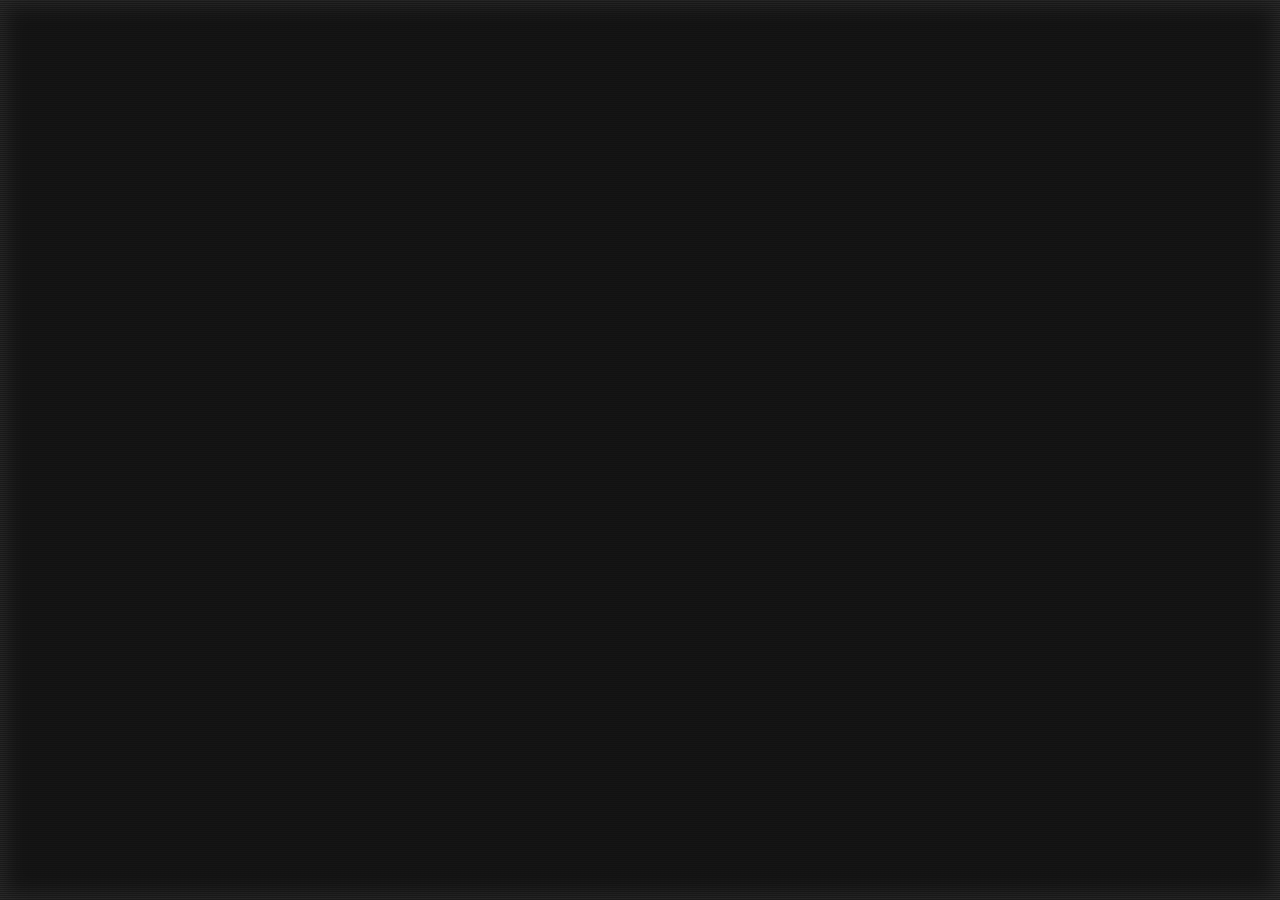
<file: index.htm>
<!DOCTYPE html>
<html lang="en">
<head>
        <meta charset="utf-8">
        <meta http-equiv="X-UA-Compatible" content="IE=edge,chrome=1">
        
        <title>What Happened to Dave...?</title>
        
        <meta name="description" content="Dave is a short independent film with twists and turns..." />
		<meta name="keywords" content="Dave, film, independent film, short film, zombie, P.J. Marshall, Anne Leighton" />
		<meta name="version" content="Ver 1.0" />
		<meta name="copyright" content="Shawn Lebert" />
		<meta name="Author" content="Shawn Lebert" />
		<meta name="Organisation" content="grimrasputinisdead.com" />
		<meta name="creator" content="2Wolves.io" />
        
        <meta name="viewport" content="width=device-width, initial-scale=1, maximum-scale=1">
		<meta name="apple-mobile-web-app-capable" content="yes">
		<meta name="apple-mobile-web-app-title" content="Dave - Can you solve the riddle?">
		<link rel="apple-touch-icon" sizes="192x192" href="img/logo_highres.png">
		<link rel="icon" type="image/png" href="img/favicon.png" />
       
        <link rel="stylesheet" href="css/main.css">
        <script type="text/javascript" src="js/jquery.min.js"></script>
		<script type="text/javascript" src="js/terminal.js"></script>
</head>

<body>
    <!-- Facebook Logo -->
	<svg xmlns="http://www.w3.org/2000/svg" xmlns:xlink="http://www.w3.org/1999/xlink" version="1.1" style="display: none;" viewBox="0 0 100 100">
		<title>The 'What Happened To Dave' Facebook Page!</title>
		<symbol id="icon_fb" viewBox="0 0 259 259">
			<path d="M178.409,258.307 L244.082,258.307 C251.936,258.307 258.305, 251.938 258.305,244.082 L258.305,14.812 C258.305, 6.955 251.937, 0.588 244.082,0.588 L14.812,0.588 C6.955,0.588 0.588,6.955 0.588,14.812 L0.588,244.082 C0.588,251.937 6.954,258.307 14.812,258.307 L138.243,258.307 L138.243,158.522 L104.658,158.522 L104.658,119.627 L138.243,119.627  L138.243,90.943 C138.243,57.656 158.573,39.530 188.268,39.530 C202.492,39.530 214.718,40.589 218.28,41.063 L218.28,75.851 L197.684,75.860 C181.536,75.860 178.409,83.534  178.409,94.795 L178.409,119.627 L216.924,119.627 L211.908,158.522 L178.409,158.522 L178.409,258.307 Z">
			</path>
		</symbol>
	</svg>
	
    <!-- Vimeo Logo -->    
    <svg xmlns="http://www.w3.org/2000/svg" xmlns:xlink="http://www.w3.org/1999/xlink" version="1.1" style="display: none;" viewBox="0 0 100 100">
		<title>Watch 'Dave' on Vimeo!</title>
		<symbol id="icon_vimeo" viewBox="0 0 256 223">
			<path d="M255.876213,51.662485 C254.737006,76.6303263 237.331453,110.819347 203.667236,154.211627 C168.861251,199.53928 139.413381,222.200547 115.323625,222.200547 C100.406409,222.200547 87.772727,208.402057 77.4609804,180.794839 C70.5694159,155.489076 63.6855314,130.185872 56.7965269,104.880109 C49.1343974,77.2882505 40.9193043,63.4744013 32.1358876,63.4744013 C30.2209952,63.4744013 23.5188719,67.5115474 12.0448778,75.5551193 L0,60.0081389 C12.6336816,48.884867 25.0984021,37.7641552 37.3608813,26.6280832 C54.2109102,12.038549 66.8599519,4.36617944 75.2900864,3.59049443 C95.2146951,1.67304204 107.477174,15.3179302 112.080084,44.5277189 C117.054196,76.0415225 120.494858,95.6435691 122.430231,103.315939 C128.172348,129.461388 134.490469,142.517472 141.394833,142.517472 C146.752948,142.517472 154.80164,134.038697 165.533229,117.081148 C176.254579,100.118478 181.996696,87.2134346 182.772381,78.3480974 C184.298151,63.7099228 178.553473,56.3729154 165.533229,56.3729154 C159.40455,56.3729154 153.086429,57.7860445 146.586547,60.5790226 C159.166468,19.2885158 183.205023,-0.764093703 218.686853,0.380233689 C244.991023,1.15335868 257.391743,18.2465891 255.876213,51.662485"></path>
		</symbol>
	</svg>

	<div id="wrap">
		<main>
			<div class="computer_background">
				<div class="computer_panel_window">
					<div tabindex="0" id="terminal">
						<div class="text"></div>
						<div>
							<span class='cmdPrefix'></span>
							<span contentEditable='true' tabindex='0' id='typing' class="typing" spellcheck="false"></span>
						</div>
					</div>
				</div>
			</div>
			
			<div class="clear"></div>
			
			<div class="footer_link">
				<p class="fl_copyright_fb">© <span class="this_year"></span> Apollonian Entertainment, all rights reserved
					<a href="https://www.facebook.com/whathappenedtodave" target="_blank">
						<svg class="icon_fb">
							<use xlink:href="#icon_fb"></use>
						</svg>
					</a>
				</p>
				
				<p class="fl_vimeo">video evidence on 
				<a href="https://vimeo.com/shawnlebert/dave" target="_blank">
                    <svg class="icon_vimeo">
                        <use xlink:href="#icon_vimeo"></use>
                    </svg>
				</a>
				</p>
			</div>
			
			<div class="computer_screen_overlay"></div> 
		</main>
	</div>
</body>
</html>
</file>
<file: css/main.css>
/* RESET
======================================================== */

/*! normalize.css v5.0.0 | MIT License | github.com/necolas/normalize.css */
html {
    font-family: sans-serif;
    line-height: 1.15;
    -ms-text-size-adjust: 100%;
    -webkit-text-size-adjust: 100%;
}
body { margin: 0; }
article, aside, footer, header, nav, section { display: block; }
h1 { font-size: 2em; margin: 0.67em 0; }
figcaption, figure, main { display: block; }
figure { margin: 1em 40px; }
hr { box-sizing: content-box; height: 0; overflow: visible; }
pre { font-family: monospace, monospace; font-size: 1em; }
a { background-color: transparent; -webkit-text-decoration-skip: objects; }
a:active, a:hover { outline-width: 0; }
abbr[title] {
    border-bottom: none;
    text-decoration: underline;
    text-decoration: underline dotted;
}
b, strong { font-weight: inherit; }
b, strong { font-weight: bolder; }
code, kbd, samp { font-family: monospace, monospace; font-size: 1em; }
dfn { font-style: italic; }
mark { background-color: #ff0; color: #000; }
small { font-size: 80%; }
sub, sup {
    font-size: 75%;
    line-height: 0;
    position: relative;
    vertical-align: baseline;
}
sub { bottom: -0.25em; }
sup { top: -0.5em; }
audio, video { display: inline-block; }
audio:not([controls]) { display: none; height: 0; }
img { border-style: none; }
svg:not(:root) { overflow: hidden; }
button, input, optgroup, select, textarea { font-size: 100%; line-height: 1.15; margin: 0; }
button, input { overflow: visible; }
button, select { text-transform: none; }
button,
html [type="button"],
[type="reset"],
[type="submit"] { -webkit-appearance: button; }
button::-moz-focus-inner,
[type="button"]::-moz-focus-inner,
[type="reset"]::-moz-focus-inner,
[type="submit"]::-moz-focus-inner { border-style: none; padding: 0; }
button:-moz-focusring,
[type="button"]:-moz-focusring,
[type="reset"]:-moz-focusring,
[type="submit"]:-moz-focusring { outline: 1px dotted ButtonText; }
fieldset {
    border: 1px solid #c0c0c0;
    margin: 0 2px;
    padding: 0.35em 0.625em 0.75em;
}
legend {
    box-sizing: border-box;
    color: inherit;
    display: table;
    max-width: 100%;
    padding: 0;
    white-space: normal;
}
progress { display: inline-block; vertical-align: baseline; }
textarea { overflow: auto; }
[type="checkbox"],
[type="radio"] { box-sizing: border-box; padding: 0; }
[type="number"]::-webkit-inner-spin-button,
[type="number"]::-webkit-outer-spin-button { height: auto; }
[type="search"] { -webkit-appearance: textfield; outline-offset: -2px; }
[type="search"]::-webkit-search-cancel-button,
[type="search"]::-webkit-search-decoration { -webkit-appearance: none; }
::-webkit-file-upload-button { -webkit-appearance: button; font: inherit; }
details, menu { display: block; }
summary { display: list-item; }
canvas { display: inline-block; }
template { display: none; }
[hidden] { display: none; }


/* FONTS
======================================================== */

/*-- VT323 type-face for body --*/
@font-face {
    font-family: 'VT323';
    src: url('../fonts/VT323/VT323_regular.woff') format('woff'),
        url('../fonts/VT323/VT323_regular.woff2') format('woff2');
    font-style: normal;
    font-weight:  normal;
}


/* TYPOGRAPHY
======================================================== */

p { font-size: 1.6rem; line-height: 2.8rem; margin-top: 0; }
i, em { font-style: italic; }
b, strong { font-weight: bold; font-weight: 700; }
a { color: #4ffbea; text-decoration: none; }
a:active, a:focus, a:hover { color: #67ded2; text-decoration: underline; }


/* GLOBAL
======================================================== */

html { height: 100%; font-size: 62.5%; overflow-x: hidden; }
body {
    display: table;
    background-color: #222222;
    font-family: 'VT323';
    color: #fff;
    width: 100%;
    height: 100%;
    overflow-x: hidden;
    -webkit-font-smoothing: antialiased;
    -moz-osx-font-smoothing: greyscale;
}
#wrap {
    display: table;
    position: relative;
    width: 100%;
    height: 100%;
}
header, footer, main { display: table-row; }
header, footer { height: 1px; }
main { position: relative; height: 100%; }

*, *:before, *:after {
    -webkit-box-sizing: border-box;
    -moz-box-sizing: border-box;
    box-sizing: border-box;
}


/* MAIN COMPUTER SCREEN DISPLAY
======================================================== */

.footer_link {
	position: absolute;
	bottom: 0;
	text-align: center;
	color: #525252;
	width: 100%;
	opacity: 0;
	-webkit-animation: footer_on 0.6s 6.6s forwards linear;
			animation: footer_on 0.6s 6.6s forwards linear;
}
.footer_link p { line-height: 0.6rem; }
.fl_copyright_fb, .fl_vimeo { position: relative; }
.icon_fb { fill: #3b5998; width: 20px; height: 20px; }
.icon_vimeo { fill: #32B8E8; width: 20px; height: 20px; }
.icon_fb:hover, .icon_vimeo:hover { fill: #67ded2; }

@-webkit-keyframes footer_on {
	  0% { opacity: 0; }
	 12% { opacity: 0.4; }
	 22% { opacity: 0; }
	 33% { opacity: 0.75; }
	 48% { opacity: 0; }
	 66% { opacity: 0.6; }
	 84% { opacity: 0; }
	100% { opacity: 0.84; }
}
@keyframes footer_on {
	  0% { opacity: 0; }
	 12% { opacity: 0.4; }
	 22% { opacity: 0; }
	 33% { opacity: 0.75; }
	 48% { opacity: 0; }
	 66% { opacity: 0.6; }
	 84% { opacity: 0; }
	100% { opacity: 0.84; }
}

/* Stop scrollbar appearing by default inside the terminal window */
::-webkit-scrollbar { display: none; }

/* Main background */
.computer_background {
	position: absolute;
	background-color: #121212;
	width: 100%;
	height: 100%;
	padding: 4% 8% 24%;
	-webkit-box-shadow: inset 0 0 20px 6px rgba(70, 70, 70, 0.57);
			box-shadow: inset 0 0 20px 6px rgba(70, 70, 70, 0.57);	
}
/* Terminal window */
.computer_panel_window {
    position: relative;
    display: block;
    background-color: #212121;
    background-position: center;
	width: 0; /* no width & height set till intro animation done, same for padding */
    height: 0;
	margin: 24% auto 0;
    overflow: auto;
	border-radius: 2px;
	border: 2px solid #9c9c9c;
    border-top: 39px solid #9c9c9c;
	opacity: 0;
	-webkit-box-shadow: 0 0 12px 1px rgba(117, 117, 117, 0.75);
			box-shadow: 0 0 12px 1px rgba(117, 117, 117, 0.75);
	-webkit-animation: terminal_on 2s 0.6s forwards linear;
			animation: terminal_on 2s 0.6s forwards linear;
}
@-webkit-keyframes terminal_on {
	 0% { opacity: 0; width: 0; height: 0; margin: 24% auto 0; padding: 0; }
	10% { opacity: 1; width: 0; height: 0; margin: 24% auto 0; padding: 0; }
	20% { opacity: 0; width: 0; height: 0; margin: 24% auto 0; padding: 0; }
	30% { opacity: 1; width: 0; height: 0; margin: 24% auto 0; padding: 0; }
	40% { opacity: 0; width: 0; height: 0; margin: 24% auto 0; padding: 0; }
	50% { opacity: 1; width: 0; height: 0; margin: 24% auto 0; padding: 0; }
	60% { opacity: 0; width: 0; height: 0; margin: 24% auto 0; padding: 0; }
	84% { opacity: 1; width: 100%; height: 0; margin: 24% auto 0; padding: 0; }
	100% {
		width: 100%;
		height: 100%;
		margin: 0;
		padding: 24px 48px;
		opacity: 1;
	}
}
@keyframes terminal_on {
	 0% { opacity: 0; width: 0; height: 0; margin: 24% auto 0; padding: 0; }
	10% { opacity: 1; width: 0; height: 0; margin: 24% auto 0; padding: 0; }
	20% { opacity: 0; width: 0; height: 0; margin: 24% auto 0; padding: 0; }
	33% { opacity: 1; width: 0; height: 0; margin: 24% auto 0; padding: 0; }
	45% { opacity: 0; width: 0; height: 0; margin: 24% auto 0; padding: 0; }
	52% { opacity: 1; width: 0; height: 0; margin: 24% auto 0; padding: 0; }
	64% { opacity: 0; width: 0; height: 0; margin: 24% auto 0; padding: 0; }
	88% { opacity: 1; width: 100%; height: 0; margin: 24% auto 0; padding: 0 48px; }
	100% {
		width: 100%;
		height: 100%;
		margin: 0;
		padding: 24px 48px;
		opacity: 1;
	}
}
/* Lined 'crt screen' look */
.computer_screen_overlay {
	position: absolute;
	background: -webkit-repeating-linear-gradient(
        bottom,
        rgba(33, 33, 33, 0.24),
        rgba(33, 33, 33, 0.24) 1px,
        rgba(18, 18, 18, 0.57) 1px,
        rgba(18, 18, 18, 0.75) 2px);
    background: repeating-linear-gradient(
        to bottom,
        rgba(33, 33, 33, 0.24),
        rgba(33, 33, 33, 0.24) 1px,
        rgba(18, 18, 18, 0.57) 1px,
        rgba(18, 18, 18, 0.75) 2px);
    background-size: 100% 2px, 3px 100%;
	width: 100%;
	height: 100%;
	opacity: 0.93;
	pointer-events: none;
}
#terminal {
    position: relative;
	font-family: 'VT323';
	font-size: 2.4em;
	line-height: 1.5em;
	color: #fff;
	text-shadow: 0 0 2px rgba(255, 255, 255, 0.75);
    width: 100%;
    height: 100%;
    margin: 0 auto;
    overflow-x: hidden;
	overflow-y: auto;
    outline: none;
}
#terminal .typing {
    background-color: transparent;
	font-family: 'VT323';
	color: #fff;
	text-shadow: 0 0 2px rgba(255, 255, 255, 0.75);
    width: 100%;
    min-height: auto;
    margin: 0px;
    padding: 0px;
    border: none;
    outline: none;
    resize: none;
}
#terminal .typing:focus {
    color: transparent;
    width: inherit;
    text-shadow: 0 0 0 #fff, 0 0 2px rgba(255, 255, 255, 0.75);
    text-shadow: 0 0 1px 0.02em rgba(255, 255, 255, 1);
}
#terminal .text { margin-bottom: 9px; }
#terminal .text table { width: 100%; }
#terminal .text table { padding: 2px 0; border-bottom: 1px dashed #9d9d9d; }
#terminal .text table:first-of-type { padding: 6px 0; border-bottom: 2px solid #fff; }
#terminal .text table:last-of-type { border-bottom: none; }

/* Blinking cursor effect in terminal */
#terminal .typing::after {
    content: '';
	display: inline-block;
    background-color: #fff;
    width: 0.48em;
    height: 1em;
    margin-left: 2px;
    vertical-align: -0.20em;
    -webkit-box-shadow: 1px 1px 1px rgba(255, 255, 255, 0.65), -1px -1px 1px rgba(255, 255, 255, 0.65), 1px -1px 1px rgba(226, 245, 229, 0.65), -1px 1px 1px rgba(213, 247, 218, 0.65);
			box-shadow: 1px 1px 1px rgba(255, 255, 255, 0.65), -1px -1px 1px rgba(255, 255, 255, 0.65), 1px -1px 1px rgba(226, 245, 229, 0.65), -1px 1px 1px rgba(213, 247, 218, 0.65);
    -webkit-animation: cursor_blink 1.25s steps(1) infinite;
			animation: cursor_blink 1.25s steps(1) infinite;
}
@-webkit-keyframes cursor_blink {
	0% { opacity: 0; }
	50% { opacity: 1; }
	100% { opacity: 0; }
}
@keyframes cursor_blink {
	0% { opacity: 0; }
	50% { opacity: 1; }
	100% { opacity: 0; }
}

span.incorrect, .errors { color: #f22121; text-shadow: 0 0 3px rgba(231, 68, 33, 0.75); }
span.correct { color: #2ece2e; text-shadow: 0 0 2px rgba(50, 250, 50, 0.75); }
span.space-05 { padding-left: 30px; }
span.space-1 { padding-left: 50px; }
span.space-25 { padding-left: 80px; }
span.space-2 { padding-left: 100px; }

.cmd-entry { user-select: none; padding-right: 15px; }

.waiting_dot { opacity: 0; }
.waiting_dot:nth-of-type(4n+0).on {
    -webkit-animation: waiting_dot_on 0.12s 0.3s forwards linear;
			animation: waiting_dot_on 0.12s 0.3s forwards linear;
}
.waiting_dot:nth-of-type(4n+1).on {
    -webkit-animation: waiting_dot_on 0.12s 0.7s forwards linear;
			animation: waiting_dot_on 0.12s 0.7s forwards linear;
}
.waiting_dot:nth-of-type(4n+2).on {
    -webkit-animation: waiting_dot_on 0.12s 1.2s forwards linear;
			animation: waiting_dot_on 0.12s 1.2s forwards linear;
}
.waiting_dot:nth-of-type(4n+3).on {
    -webkit-animation: waiting_dot_on 0.12s 1.8s forwards linear;
			animation: waiting_dot_on 0.12s 1.8s forwards linear;
}
@-webkit-keyframes waiting_dot_on {
	0% { opacity: 0; }
	100% { opacity: 1; }
}
@keyframes waiting_dot_on {
	0% { opacity: 0; }
	100% { opacity: 1; }
}

.section_title::before, .section_title::after {
	content: "";
	display: block;
	position: absolute;
	width: 48%;
	max-width: 660px;
	height: 24px;
	border-top: 2px dashed rgba(185, 183, 183, 0.84);
}
.section_title::before { margin-top: -4px; }
.section_title::after { margin-top: 6px; }
.houseofleaves { color: #3c8cd1; text-shadow: 0 0 2px rgba(27, 181, 231, 0.75); }
.blinking_text {
    -webkit-animation: cursor_blink 1.25s steps(1) infinite;
			animation: cursor_blink 1.25s steps(1) infinite;
}


@media (min-width: 660px) {
    
    .computer_background { padding-bottom: 9%; }
	.footer_link { bottom: 4px; text-align: left; }
	.fl_copyright_fb { float: left; margin-left: 24px;	}
	.icon_fb { position: absolute; right: -33px; bottom: -6px; }
	.fl_vimeo { float: right; margin-right: 57px; }
	.icon_vimeo { position: absolute; right: -28px; bottom: -6px; }
    
}

@media (min-width: 840px) {
    
    .computer_background { padding-bottom: 6%; }
    
}
</file>
